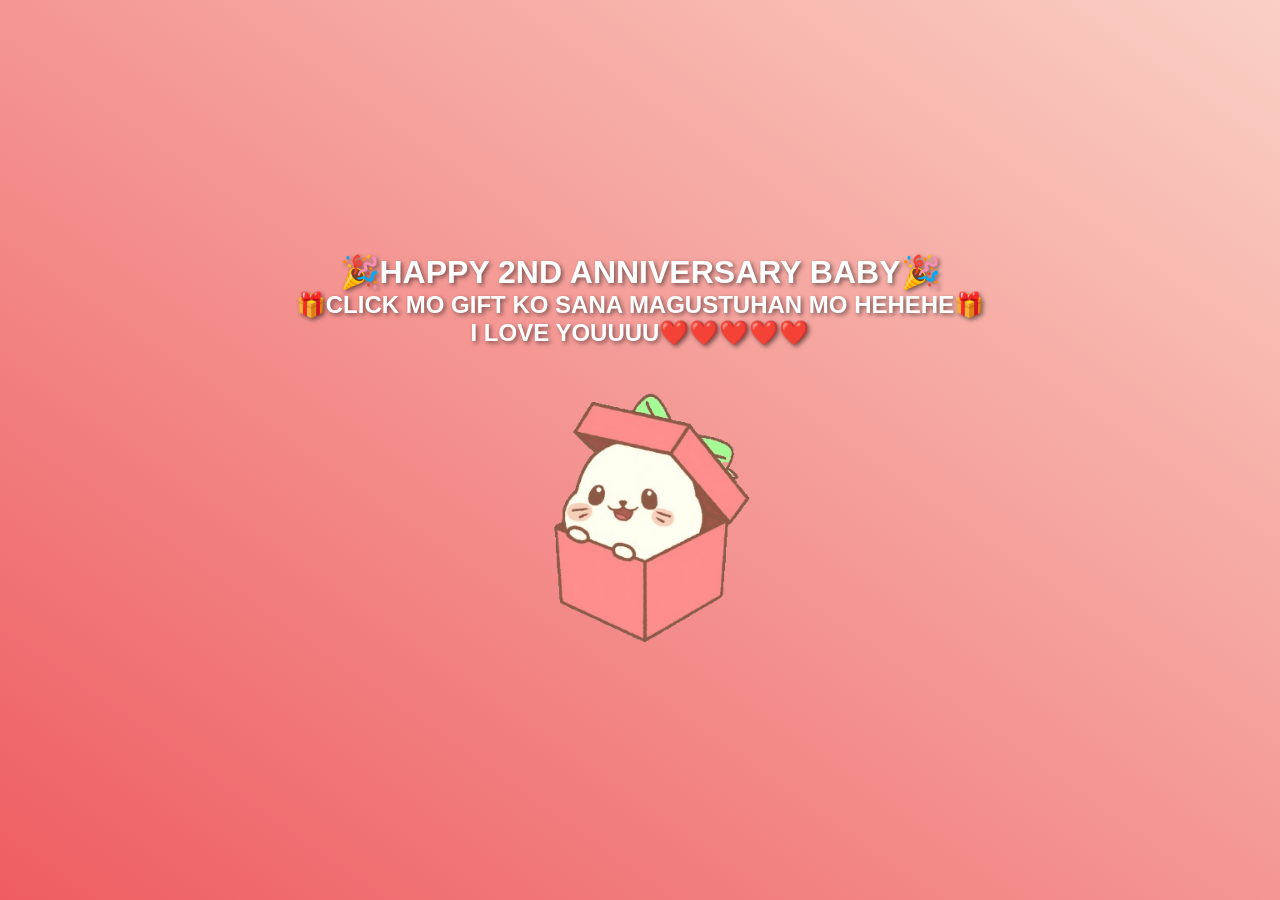
<file: index.html>
<!DOCTYPE html>
<html lang="en">
<head>
  <meta charset="UTF-8">
  <meta name="viewport" content="width=device-width, initial-scale=1.0">
  <title>Anniversary Gift</title>
  <link rel="stylesheet" href="style.css">
</head>
<body>
  <div class="container">
    <h1>🎉HAPPY 2ND ANNIVERSARY BABY🎉</h1>
    <h2>🎁CLICK MO GIFT KO SANA MAGUSTUHAN MO HEHEHE🎁</h2>
    <h2>I LOVE YOUUUU❤️❤️❤️❤️❤️</h2>
  </div>
  <div class="gift-box" id="giftBox"></div>

  <script src="script.js"></script>
</body>
</html>
</file>
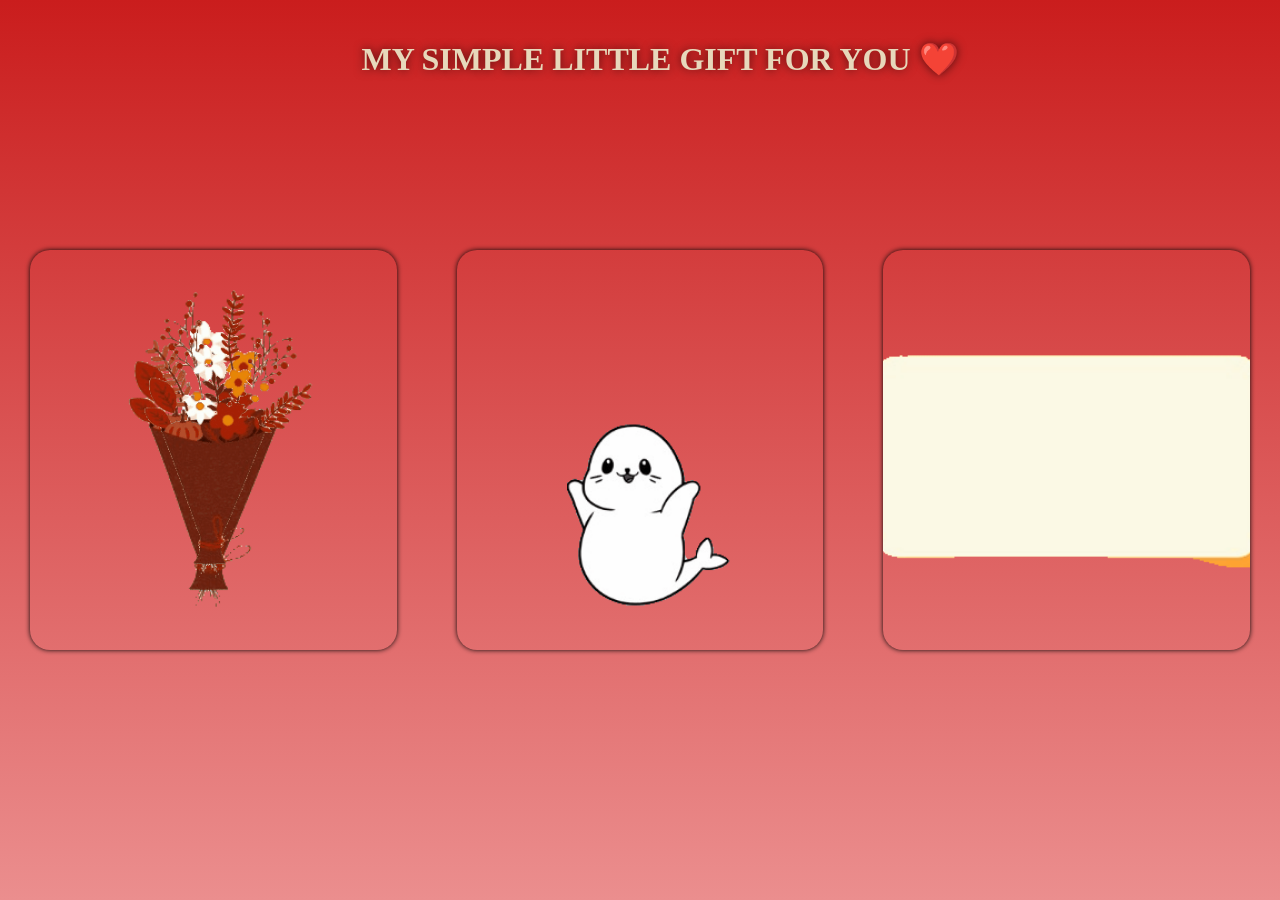
<file: main/index2.html>
<!DOCTYPE html>
<html lang="en">
<head>
  <meta charset="UTF-8">
  <meta name="viewport" content="width=device-width, initial-scale=1.0">
  <title>MY GIFT</title>
  <link rel="stylesheet" href="style2.css">
</head>
<body>
  <div>
    <h1 class="header">MY SIMPLE LITTLE GIFT FOR YOU ❤️</h1>
  </div>
  <!-- Main cards -->
  <div class="card" id="card1">
    <img src="1.gif" alt="gif" style="height: 100%; width: 100%; object-fit: contain;">
  </div>
  <div class="card" id="card2">
  </div>
  <div class="card" id="card3">
  </div>
  <!-- Modal -->
  <div class="modal" id="modal">
    <div class="modal-content">
      <span class="close" id="closeBtn">&times;</span>

      <!-- Hidden extra cards (edit freely) -->
      <div class="extra-card" id="extra1">
      </div>

      <div class="extra-card" id="extra2">
        <h2 id="head2">🌹💕 Hello BABY 💕🌹</h2>
        <p id="letter">Happy 2nd Anniversary! Madami us pinagdaanan,
          this past years, may mga tampuhan, asaran, iyakan, tawanan,
          and bembangan chz HAHAHAH. Pero to be honest thankful ako kasi
          andyan ka pa den kahit na minsan may pag ka siraulo ako. Sorry for
          everything na mga di magagandang bagay na nagawa ko sayo. Pinag sisisihan ko 
          lahat yon. Thank you for staying through ups and downs. Malayo na us pero 
          malayo pa tayo sa mga gusto natin marating hoping na kasama pa den kita hanggang dulo.
          Sana magustuhan mo tong munti kong regalo sensya na po kung wala me maibibigay sayo na 
          materyal na bagay. Kaya eto lang muna nakayanan, ginawa ko muna to base sa course ko 
          na minsan nagtatampo ka na kasi code ako ng code chz HAHHAHAH. Thank you baby for always 
          lifting me up and for motivating me sa mga ginagawa ko I LOVE YOU SO MUCHHH 
          HOPING NA MASAYA KA NA AKO NAGING BF MO. HOPING DEN NA MAGING MASAYA KA SA ANNIVERSARY NATIN 
          MAHAL NA MAHAL KITA BABY MWUAAAAPS!! I LOVE YOUUUU❤️❤️❤️❤️❤️
        </p>
      </div>

      <div class="extra-card" id="extra3">
            <!-- First date + 9 images -->
        <div class="date-separator">
          <h2>Our Random Pics in 2024 ❤️</h2>
        </div>
        <div class="con1 group9">
          <div class="img-box" style="background-image: url('pics1/a.jpg');"></div>
          <div class="img-box" style="background-image: url('pics1/b.jpg');"></div>
          <div class="img-box" style="background-image: url('pics1/c.jpg');"></div>
          <div class="img-box" style="background-image: url('pics1/d.jpg');"></div>
          <div class="img-box" style="background-image: url('pics1/e.jpg');"></div>
          <div class="img-box" style="background-image: url('pics1/g.jpg');"></div>
          <div class="img-box" style="background-image: url('pics1/h.jpg');"></div>
          <div class="img-box" style="background-image: url('pics1/i.jpg');"></div>
          <div class="img-box" style="background-image: url('pics1/j.jpg');"></div>
        </div>

        <!-- Second date + 9 images -->
        <div class="date-separator">
          <h2>Our Random Pics in 2025💕</h2>
        </div>
        <div class="con1 group9">
          <div class="img-box" style="background-image: url('pics2/a1.jpg');"></div>
          <div class="img-box" style="background-image: url('pics2/a2.jpg');"></div>
          <div class="img-box" style="background-image: url('pics2/a3.jpg');"></div>
          <div class="img-box" style="background-image: url('pics2/a4.jpg');"></div>
          <div class="img-box" style="background-image: url('pics2/a5.jpg');"></div>
          <div class="img-box" style="background-image: url('pics2/a6.jpg');"></div>
          <div class="img-box" style="background-image: url('pics2/a7.jpg');"></div>
          <div class="img-box" style="background-image: url('pics2/a8.jpg');"></div>
          <div class="img-box" style="background-image: url('pics2/a9.jpg');"></div>
        </div>
      </div>
    </div>
  </div>

  <script src="script2.js"></script>
</body>
</html>
</file>
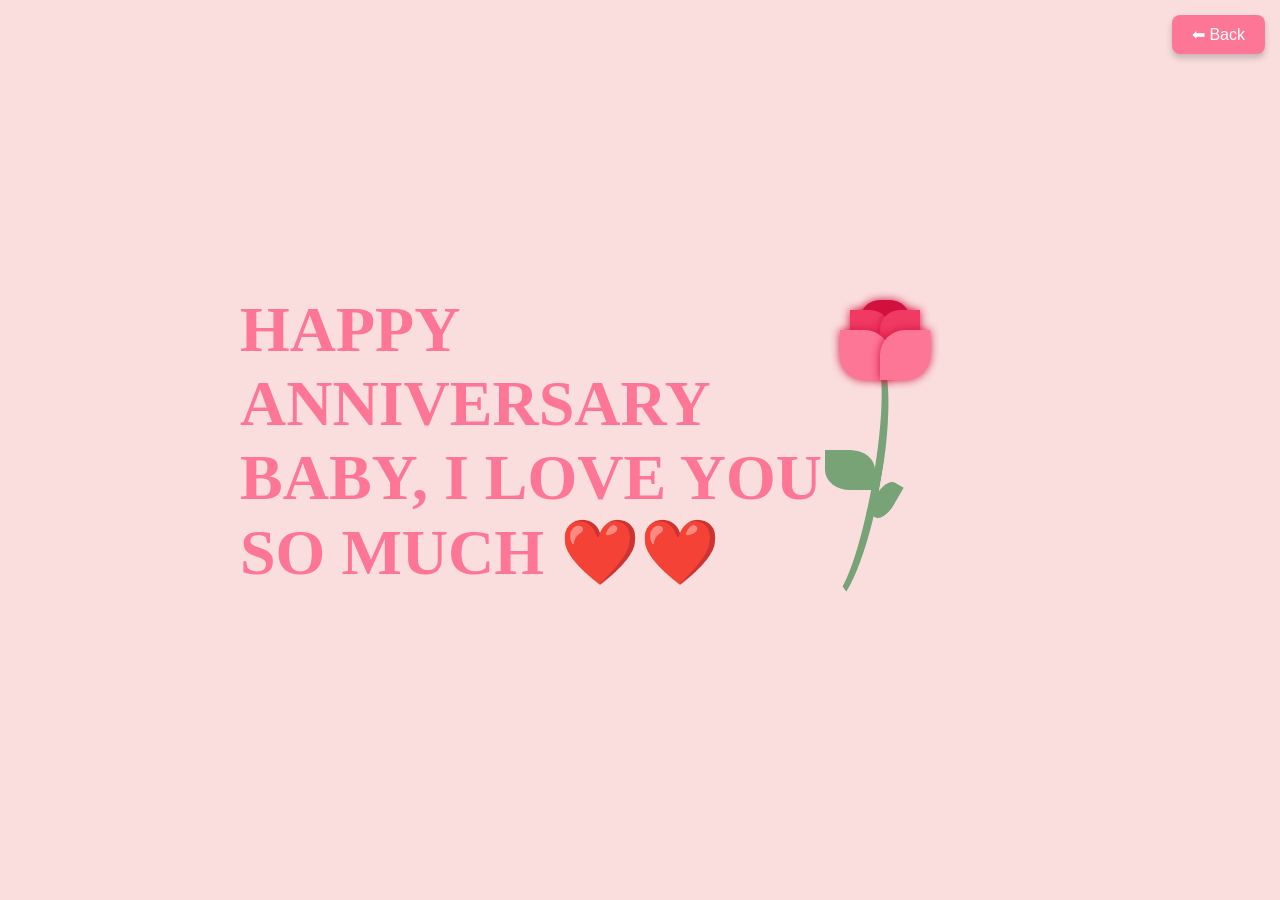
<file: main/Flower/flower.html>
<!DOCTYPE html>
<html lang="en">
<head>
  <meta charset="UTF-8">
  <meta name="viewport" content="width=device-width, initial-scale=1.0">
  <title>FLOWERS</title>
  <style>
    body {
      background: #fadede;
      margin: 0;
      padding: 0;
    }

    .back-btn {
      position: fixed;
      top: 15px;
      right: 15px;
      background: #fe7696;
      color: white;
      border: none;
      padding: 10px 20px;
      font-size: 16px;
      border-radius: 8px;
      cursor: pointer;
      box-shadow: 0 4px 6px rgba(0,0,0,0.2);
      transition: 0.3s ease;
    }

    .back-btn:hover {
      background: #d1123f;
    }

    .container {
      width: 800px;
      height: 400px;
      position: absolute;
      top: 50%;
      left: 50%;
      transform: translate(-50%,-50%);
    }

    h1 {
      font-family: 'Sacramento', cursive;
      color: #FE7696;
      font-size: 64px;
    }

    .letter {
      width: 600px;
      height: 400px;
      display: inline-block;
    }

    .rose {
      width: 200px;
      height: 200px;
      position: absolute;
      right: 0;
      display: inline-block;
      animation: yidon 5s infinite;
      transform: translateY(40%);
    }

    .petal {
      width: 50px;
      height: 50px;
      background: #fe7696;
      border-radius: 0px 50%;
      position: absolute;
      box-shadow: 0 0 10px #D1123F;
      z-index: 2;
      transform-origin: bottom right; 
      animation: zhankai2 10s infinite;
    }

    .petal:nth-child(2) {
      transform-origin: right bottom;
      transform: rotate(90deg);
      background: #fe7696;
      left: -10px;
      animation: zhankai1 10s infinite;
    }

    .petal:nth-child(3) {
      width: 40px;
      height: 40px;
      left: 10px;
      top: -20px;
      z-index: 1;
      background: #f03a64;
      transform-origin: bottom right; 
      animation: zhankai2 10s infinite;
    }

    .petal:nth-child(4) {
      transform: rotate(90deg);
      width: 40px;
      height: 40px;
      left: 0px;
      top: -20px;
      z-index: 1;
      background: #f03a64;
      transform-origin: bottom right; 
      animation: zhankai1 10s infinite;
    }

    .petal:nth-child(5) {
      width: 50px;
      height: 50px;
      border-radius: 20px;
      left: 20px;
      top: -30px;
      z-index: 0;
      background: #d1123f;
    }

    .leaf {
      position: absolute;
      top: 120px;
      left: -115px;
    }

    .stem {
      width: 240px;
      height: 40px;
      background: transparent;
      border: 8px solid #8ac78a;
      border-color: #77a377 transparent transparent transparent;
      border-radius: 50% 50%;
      transform: rotate(100deg);
    }

    .leafs {
      width: 50px;
      height: 40px;
      border-radius: 0px 50%;
      background: #77a377;
      position: absolute;
      top: 0;
      left: 100px;
      z-index: 49;
    }

    .leafs:nth-child(2) {
      width: 40px;
      height: 20px;
      top: 40px;
      left: 140px;
      transform: rotate(120deg);
    }

    @keyframes yidon {
      50% { transform: translateY(35%); }
      100% { transform: translateY(40%); }
    }

    @keyframes zhankai1 {
      50% { transform: rotate(110deg); }
      100% { transform: rotate(90deg); }
    }

    @keyframes zhankai2 {
      50% { transform: rotate(-20deg); }
      100% { transform: rotate(0deg); }
    }
  </style>
</head>
<body>

  <!-- Back Button -->
  <button class="back-btn" onclick="history.back()">⬅ Back</button>

  <div class="container">
    <div class="letter">
      <h1>HAPPY ANNIVERSARY BABY, I LOVE YOU SO MUCH ❤️❤️</h1>
    </div>
    <div class="rose">
      <div class="flower">
        <div class="petal"></div>
        <div class="petal"></div>
        <div class="petal"></div>
        <div class="petal"></div>
        <div class="petal"></div>
      </div>
      <div class="leaf">
        <div class="stem"></div>
        <div class="leafs"></div>
        <div class="leafs"></div>
      </div>
    </div>
  </div>

</body>
</html>
</file>
<file: style.css>
*{
  margin: 0;
  padding: 0;
  box-sizing: border-box;
}
body {
  display: flex;
  justify-content: center;
  align-items: center;
  flex-direction: column;
  height: 100vh;
  background: linear-gradient(to top right, #ee5d62 0%, #fad0c4 100%);
  font-family: Arial, sans-serif;
  overflow: hidden;
}
.container {
  display: flex;
  flex-direction: column;
  justify-content: flex-start;
  align-items: center;
}

.gift-box {
  width: 300px;
  height: 300px;
  background: url('Christmas-Eve-GIF-by-Sappy-Sea-unscreen.gif') no-repeat center center;
  background-size: contain;   /* fit the image inside */
  background-color: transparent;
  cursor: pointer;
}
.gift-box:hover {
  transform: scale(1.1);
}

h1,h2 {
  display: flex;
  flex-direction: column;
  align-items: center;
  justify-content: center;
  color: white;
  text-shadow: 2px 2px 4px rgba(0,0,0,0.5);
}

/* 🎁 Open Animation */
.open-animation {
  animation: bounceOpen 1s forwards;
}

@keyframes bounceOpen {
  0% { transform: scale(1); }
  30% { transform: scale(1.2); }
  60% { transform: scale(0.8); }
  100% { transform: scale(3) rotate(15deg); opacity: 0; }
}
</file>
<file: main/style2.css>
* {
  margin: 0;
  padding: 0;
  box-sizing: border-box;
}
body {
  display: flex;
  justify-content: center;
  align-items: center;
  height: 100vh;
  background: linear-gradient(to bottom, #ca1d1d, #eb8e8e);
}
.header {
  position: absolute;
  top: 20px;       /* distance from the top */
  left: 50%;       /* center horizontally */
  transform: translateX(-50%);
  font-size: 2rem;
  color: rgb(231, 216, 187);
  text-shadow: 0 0 10px rgba(0,0,0,0.6);
  margin: 20px;
  
}

/* Original cards (unchanged) */
.card {
  display: flex;
  justify-content: center;
  align-items: center;
  background: linear-gradient(to bottom, rgb(238, 136, 136), rgb(177, 75, 75));
  height: 400px;
  width: 400px;
  padding: 20px;
  border: none;
  margin: 30px;
  border-radius: 20px;
  box-shadow: 0px 0px 5px rgb(7, 7, 7);
  font-size: 1.5rem;
  font-weight: bold;
  color: white;
  cursor: pointer;
}
.card:hover{
  transform: scale(1.1);
}
#card1 {
  display: flex;
  justify-content: center;
  align-items: center;
  background: url('1.gif') no-repeat center center;
  background-size: cover;   /* ensures GIF covers whole card */
  cursor: pointer;
}
#card2{
  display: flex;
  justify-content: center;
  align-items: center;
  background: url('2.gif') no-repeat center center;
  background-size: cover;   /* ensures GIF covers whole card */
  cursor: pointer;
}
#card3{
  display: flex;
  justify-content: center;
  align-items: center;
  background: url('3.gif') no-repeat center center;
  background-size: cover;   /* ensures GIF covers whole card */
  cursor: pointer;
}

/* Modal overlay */
.modal {
  display: none;
  position: fixed;
  top: 0; left: 0;
  width: 100%; height: 100%;
  backdrop-filter: blur(8px);
  background: rgba(0, 0, 0, 0.3);
  justify-content: center;
  align-items: center;
}

/* Modal box */
.modal-content {
  position: relative;
  background: rgb(206, 120, 120);
  padding: 30px;
  border-radius: 20px;
  text-align: center;
  max-width: 600px;
  min-width: 400px;
  box-shadow: 0 10px 50px rgba(10, 5, 5, 0.3);
  animation: popUp 0.3s ease;
}

.close {
  position: absolute;
  top: 20px; right: 30px;
  font-size: 2rem;
  color: black;
  cursor: pointer;
}
/* Hidden extra cards inside modal */
.extra-card {
  display: none;
}

.extra-card.active {
  display: block;
}

/* Animation */
@keyframes popUp {
  from { transform: scale(0.7); opacity: 0; }
  to { transform: scale(1); opacity: 1; }
}
#letter{
  color: wheat;
  text-align: justify;
  font-size: 25px;
  text-shadow: 0px 0px 10px rgb(12, 12, 12);
}
#head2{
  text-shadow: 0px 0px 10px rgb(12, 12, 12);
  color: wheat;
}
/* Scrollable area */
#extra3 {
  max-height: 80vh;
  overflow-y: auto;
  padding-right: 10px;
}

/* Chrome, Edge, Safari */
#extra3::-webkit-scrollbar {
  width: 12px;                /* width of the scrollbar */
}

#extra3::-webkit-scrollbar-track {
  background: rgba(255, 255, 255, 0.1); /* subtle transparent track */
  border-radius: 10px;
}

#extra3::-webkit-scrollbar-thumb {
  background: linear-gradient(to bottom, rgb(238, 136, 136), rgb(177, 75, 75));
  border-radius: 10px;
  box-shadow: inset 0 0 5px rgba(0,0,0,0.4);
}

#extra3::-webkit-scrollbar-thumb:hover {
  background: linear-gradient(to bottom, rgb(240, 100, 120), rgb(160, 60, 60));
}

/* Firefox */
#extra3 {
  scrollbar-width: thin;                /* make it thin */
  scrollbar-color: rgb(238,136,136) rgba(255,255,255,0.1);
}

/* Groups (9 images grid) */
.con1.group9 {
  display: grid;
  grid-template-columns: repeat(3, 1fr); /* 3 per row */
  gap: 15px;
  margin: 20px 0 40px;
}

/* Image box */
.img-box {
  width: 100%;
  padding-top: 100%; /* square */
  background-size: cover;
  background-position: center;
  border-radius: 15px;
  box-shadow: 0 6px 15px rgba(0,0,0,0.4);
  opacity: 0;
  transform: scale(0.7);
  animation: fadeInZoom 0.6s ease forwards;
}

/* Date separator */
.date-separator {
  text-align: center;
  margin: 50px 0 20px;
}

.date-separator h2 {
  font-family: "Georgia", serif;
  font-size: 26px;
  color: wheat;
  text-shadow: 0 0 10px rgba(0,0,0,0.6);
  animation: fadeInZoom 0.8s ease forwards;
}

/* Animation */
@keyframes fadeInZoom {
  to {
    opacity: 1;
    transform: scale(1);
  }
}
</file>
